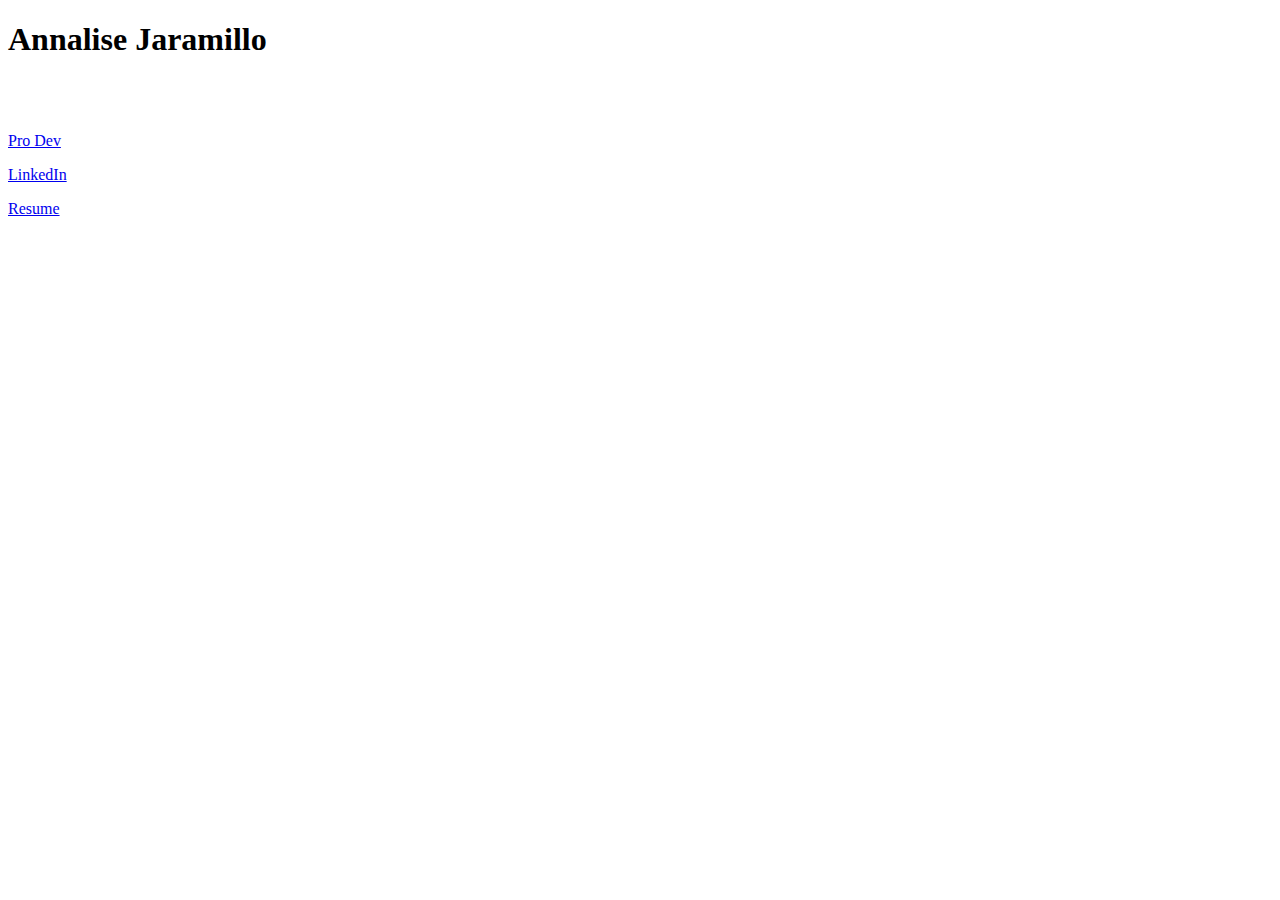
<file: Index.html>
<!DOCTYPE html>
<html lang="en">
	<head>
		<meta charset="utf-8">
		<title>Annalise Jaramillo</title>
	</head>
	<body>
	<div>
		<div>
		<h1>Annalise Jaramillo</h1>
			<br>
		</div>
		<br>
		<div>
		<p><a href="prodev.html">Pro Dev</a></p>
		<p><a href="https://www.linkedin.com/in/annalise-jaramillo-324688189/" target="blank">LinkedIn</a></p>
		<p><a href="Annalise%20Jaramillo.png" target="blank">Resume</a></p>
		</div>
	</div>
	</body>
</html>
</file>
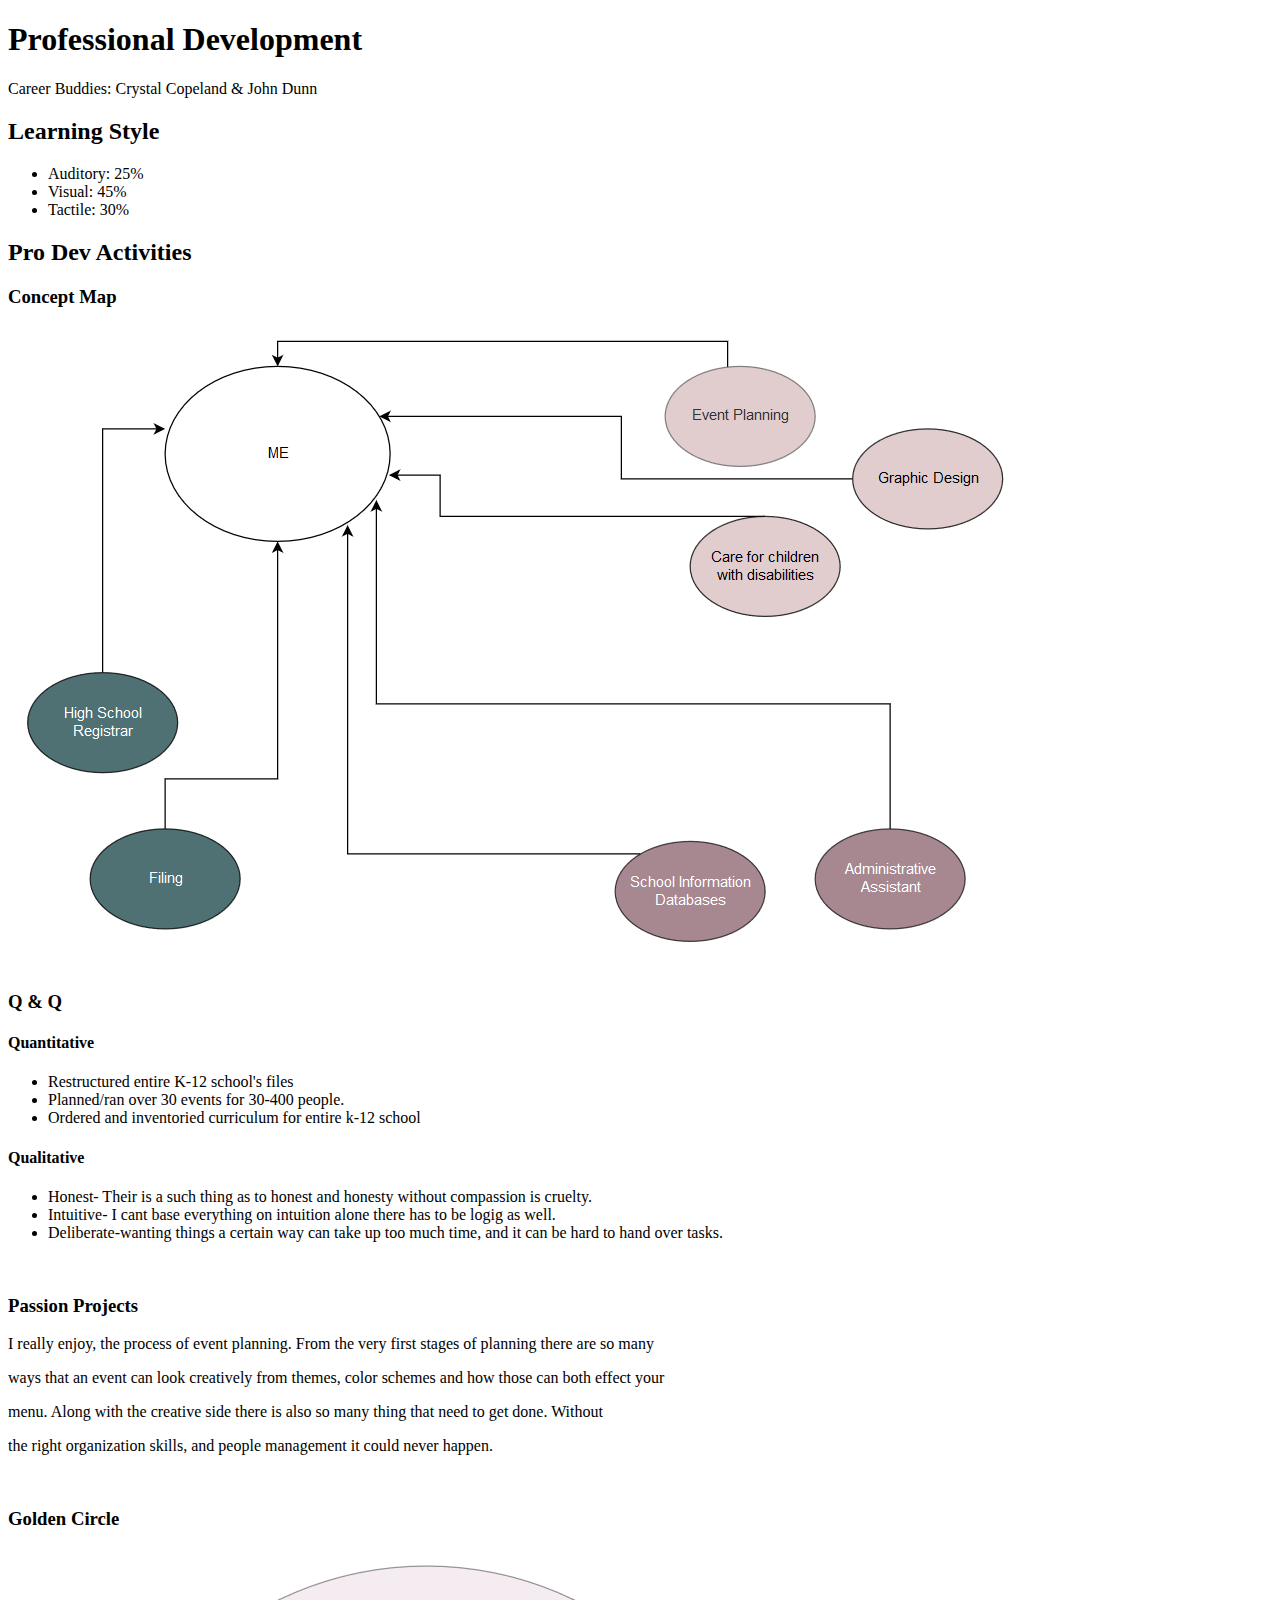
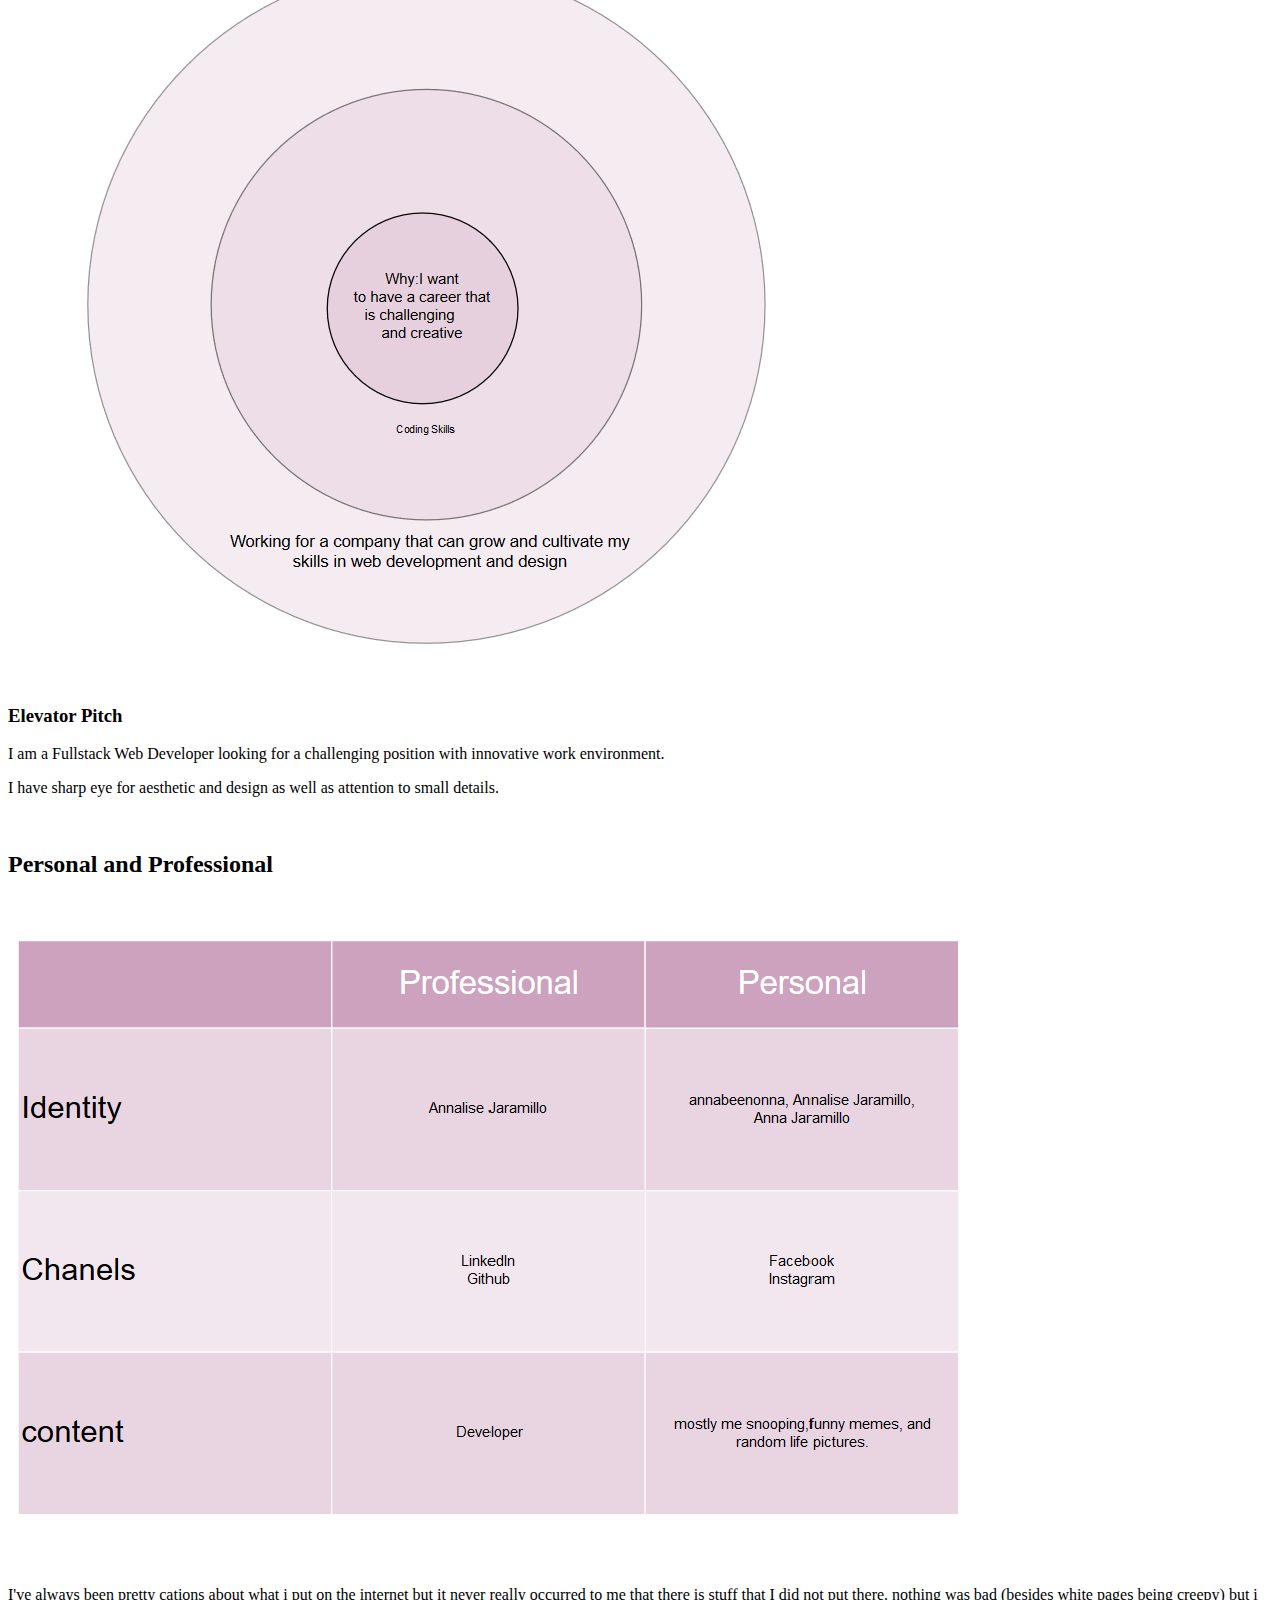
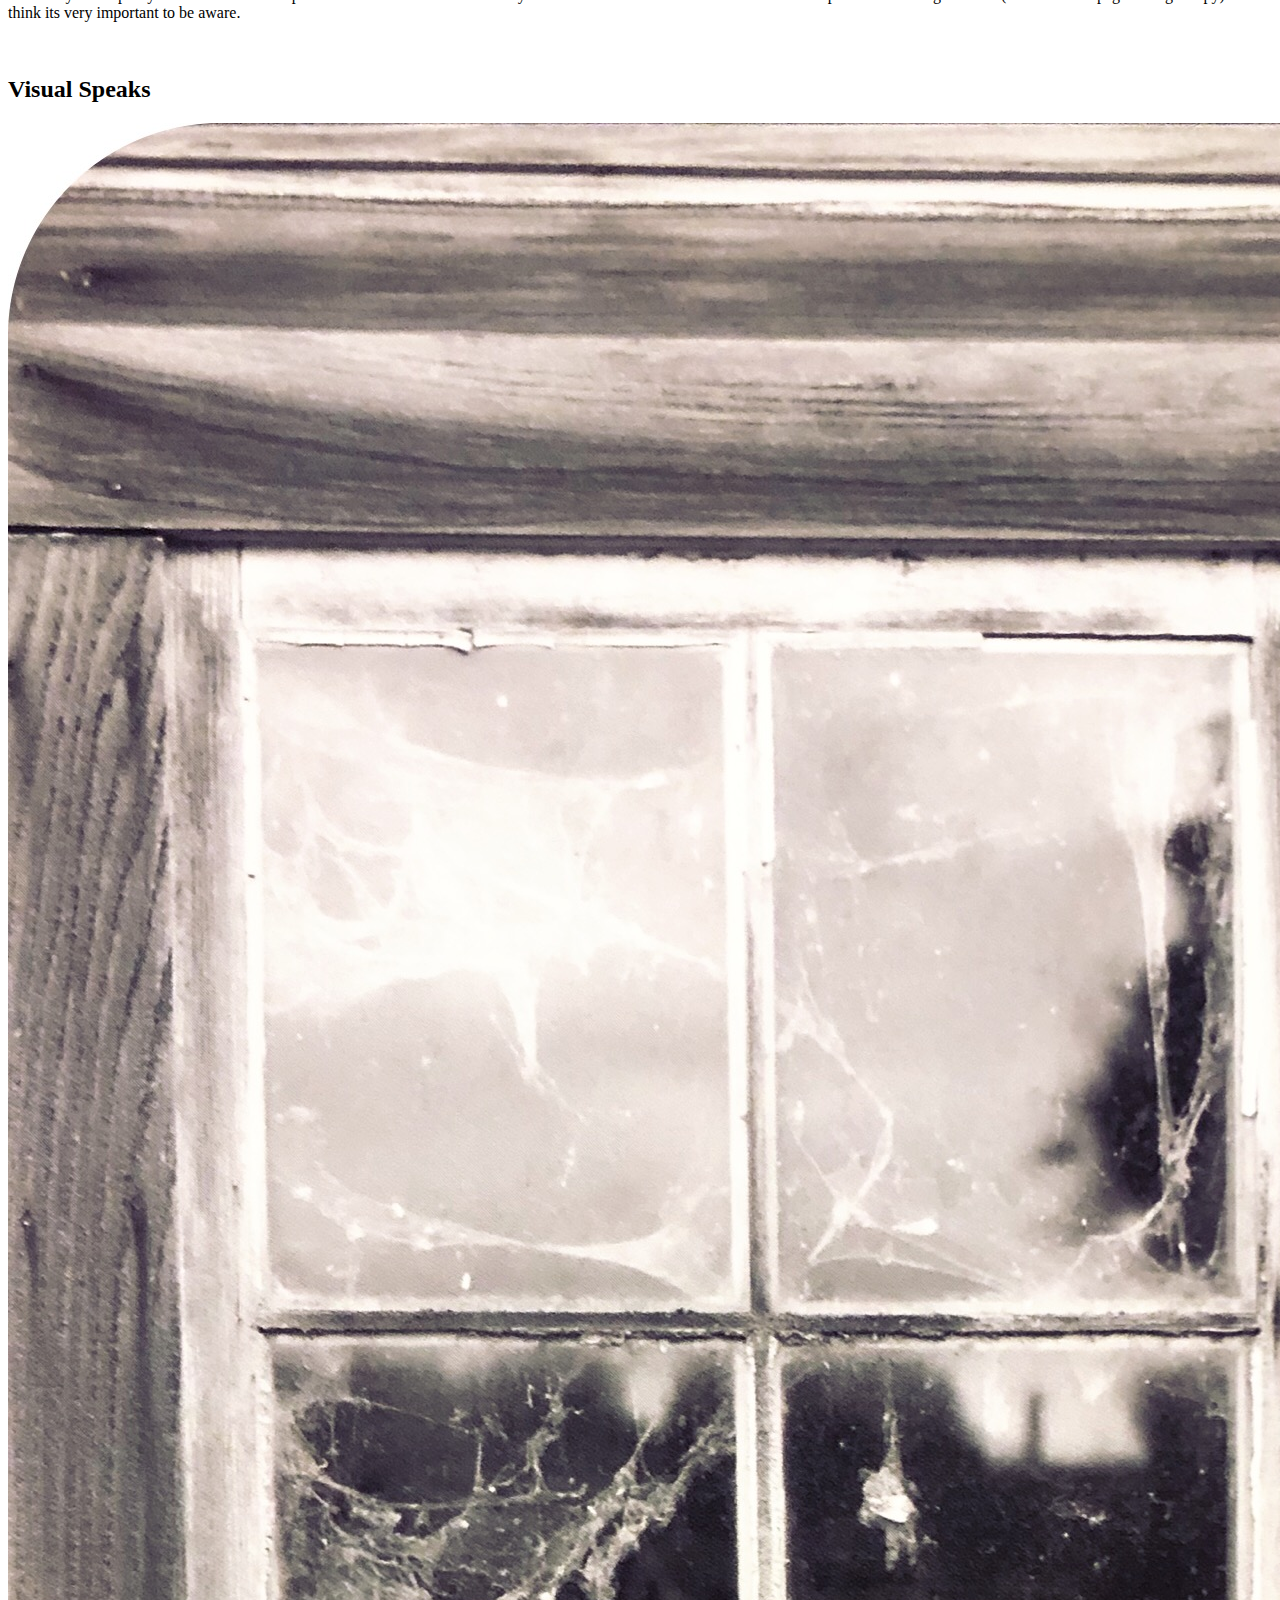
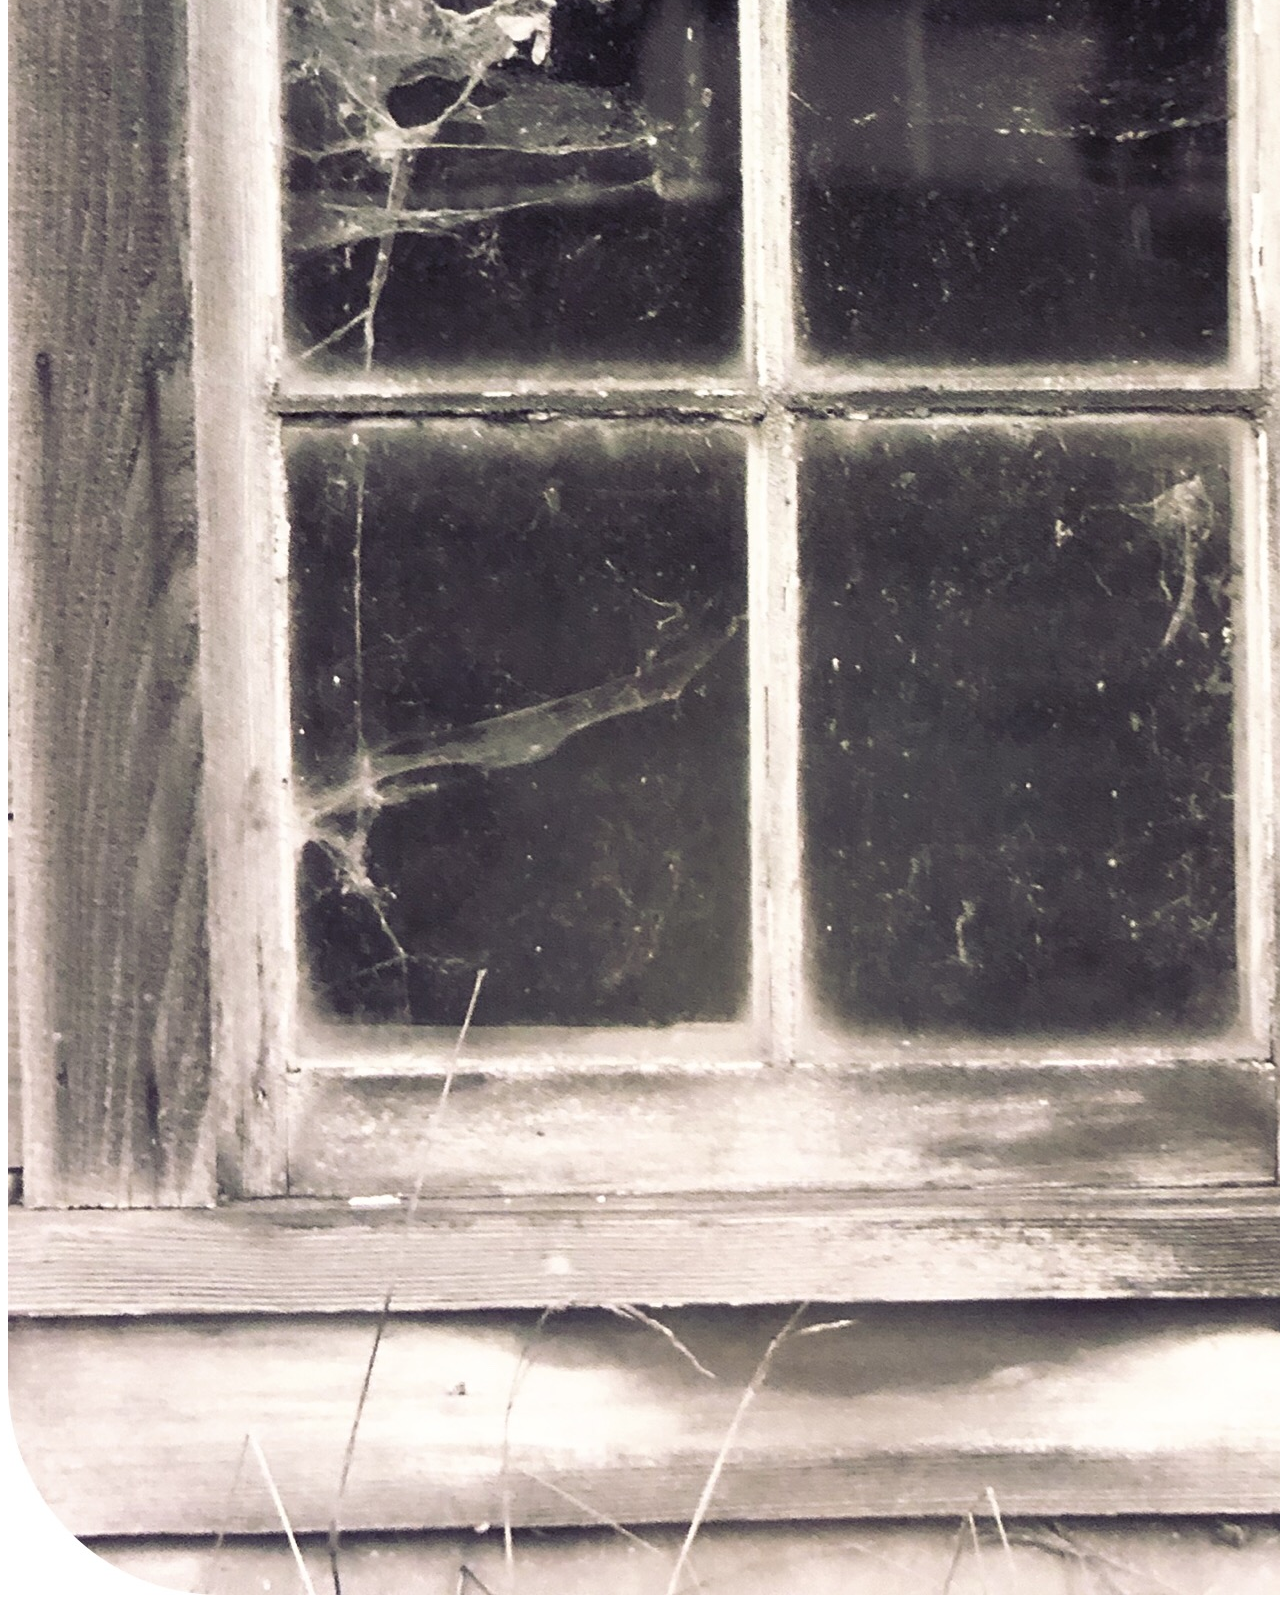
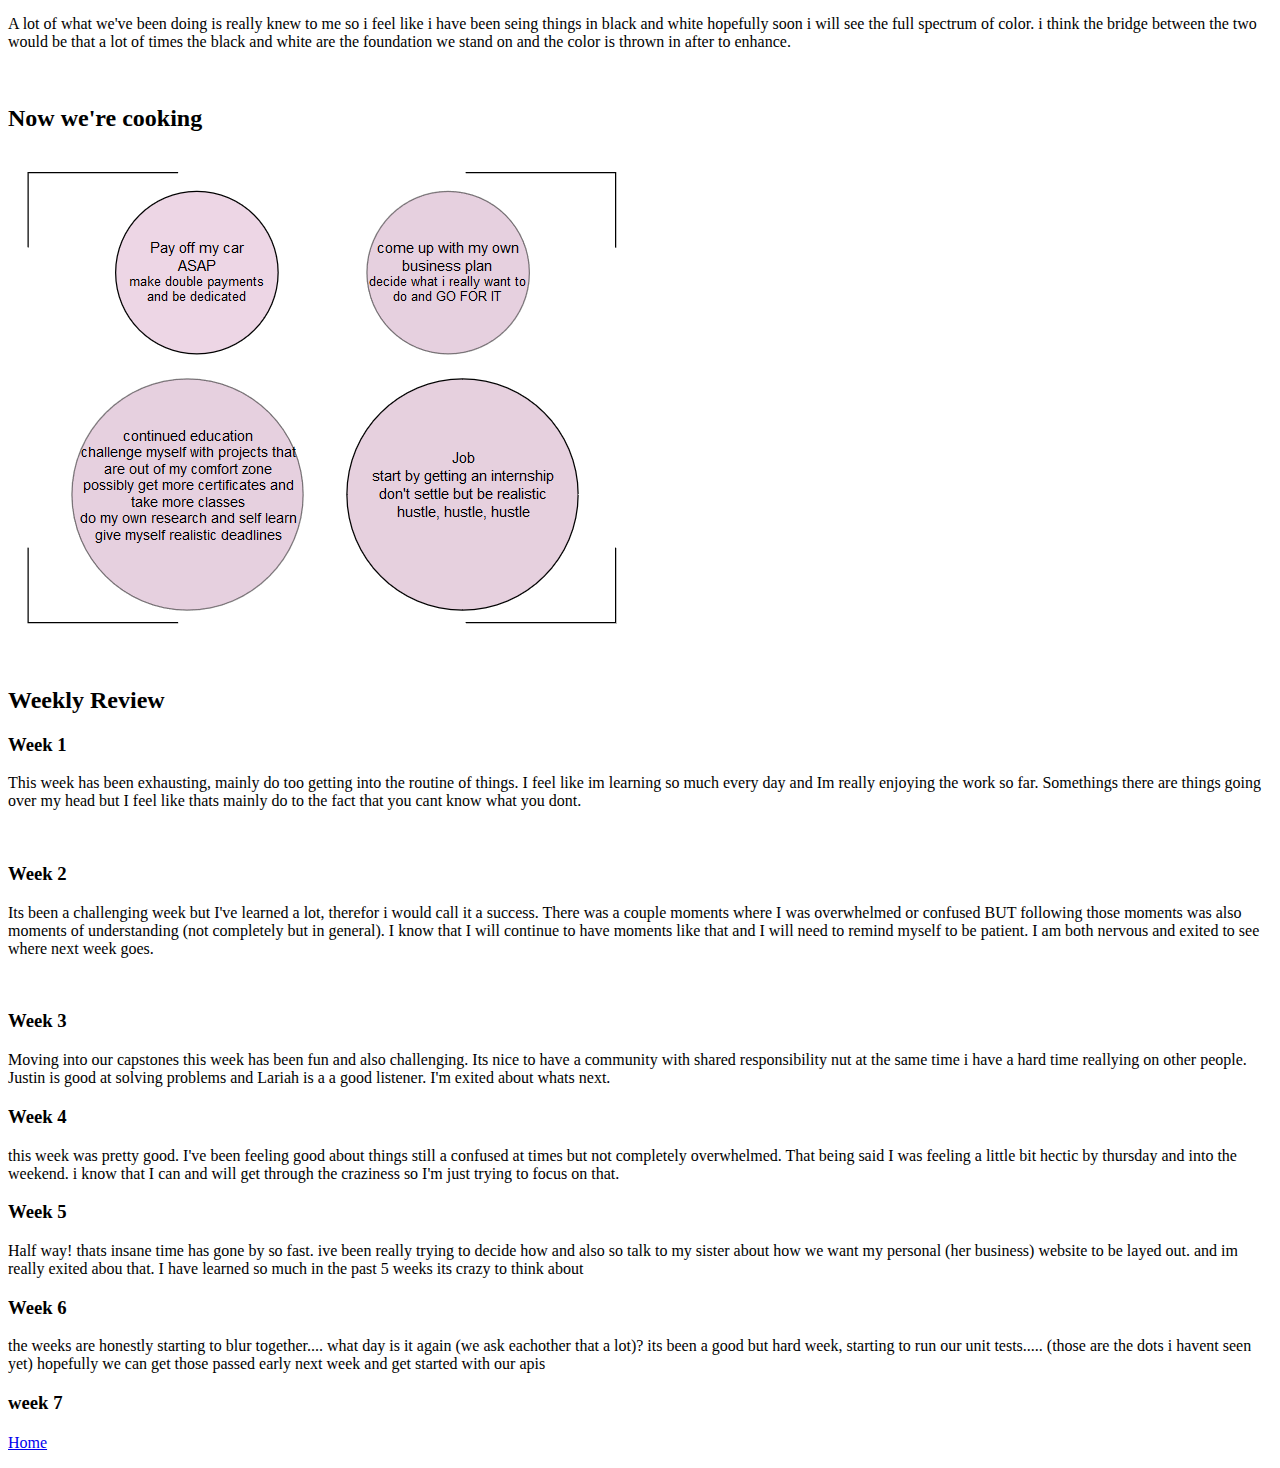
<file: prodev.html>
<!DOCTYPE html>
<html lang="en">
	<head>
		<meta charset="utf-8">
		<title>Professional Development</title>
	</head>
	<body>
	<div>
	<h1>Professional Development</h1>

		<p>Career Buddies: Crystal Copeland & John Dunn</p>

		<div>
		<h2>Learning Style</h2>
			<ul>
				<li>Auditory: 25%</li>
				<li>Visual: 45%</li>
				<li>Tactile: 30%</li>
			</ul>
		</div>

		<div>
		<h2>Pro Dev Activities</h2>
			<div>
			<h3>Concept Map</h3>
			<img src="concept-map.png" alt="concept map">
			</div>
			<div>
			<h3>Q & Q</h3>
				<h4>Quantitative</h4>
				<ul>
					<li>Restructured entire K-12 school's files </li>
					<li>Planned/ran over 30 events for 30-400 people. </li>
					<li>Ordered and inventoried curriculum for entire k-12 school</li>
				</ul>
				<h4>Qualitative</h4>
				<ul>
					<li>Honest- Their is a such thing as to honest and honesty without compassion is cruelty.</li>
					<li>Intuitive- I cant base everything on intuition alone there has to be logig as well.</li>
					<li>Deliberate-wanting things a certain way can take up too much time, and it can be hard to hand over tasks.</li>
				</ul>
			</div>
			<br>
			<div>
			<h3>Passion Projects</h3>
				<p>I really enjoy, the process of event planning. From the very first stages of planning there are so many</p>
				<p>ways that an event can look creatively from themes, color schemes and how those can both effect your</p>
				<p>menu. Along with the creative side there is also so many thing that need to get done. Without</p>
				<p>the right organization skills, and people management it could never happen.</p>
			</div>
			<br>
			<div>
				<h3>Golden Circle</h3>
				<img src="golden-circle.png" alt="Golden Circle">
			</div>
			<br>
			<div>
				<h3>Elevator Pitch</h3>
				<p>I am a Fullstack Web Developer looking for a challenging position with innovative work environment.</p>
				<p>I have sharp eye for aesthetic and design as well as attention to small details.</p>
			</div>
		</div>
		<br>
		<div>
			<h2>
				Personal and Professional
			</h2>
			<img src="personal-and-professional-table.png" alt="table">
			<p>I've always been pretty cations about what i put on the internet but it never really occurred to me
			that there is stuff that I did not put there. nothing was bad (besides white pages being creepy) but i think its very
			important to be aware.</p>
		</div>
		<br>
		<div>
			<h2>Visual Speaks</h2>
			<img src="bw-and-color.jpeg" alt="black and white & color">
			<p>A lot of what we've been doing is really knew to me so i feel like i have been seing things in black and white
			hopefully soon i will see the full spectrum of color. i think the bridge between the two would be that a lot of times
			the black and white are the foundation we stand on and the color is thrown in after to enhance.</p>
		</div>
		<br>
		<div>
			<h2>Now we're cooking </h2>
			<img src="cooking-up.png" alt="stove top">
		</div>
		<br>
		<div>
		<h2>Weekly Review</h2>
			<h3>Week 1</h3>
			<p>This week has been exhausting, mainly do too getting into the routine of things. I feel like im learning so
				much every day and Im really enjoying the work so far. Somethings there are things going over my head but I
				feel like thats mainly do to the fact that you cant know what you dont. </p>
			<br>
			<h3>Week 2</h3>
			<p>Its been a challenging week but I've learned a lot, therefor i would call it a success. There was a couple moments where
			I was overwhelmed or confused BUT following those moments was also moments of understanding (not completely but in general).
			I know that I will continue to have moments like that and I will need to remind myself to be patient. I am both nervous and
				exited to see where next week goes. </p>
		</div>
			<br>
		<div>
			<h3>Week 3</h3>
			<p>Moving into our capstones this week has been fun and also challenging. Its nice to have a community with shared responsibility nut at the same time
			i have a hard time reallying on other people. Justin is good at solving problems and Lariah is a a good listener. I'm exited about whats next. </p>
		</div>
		<div>
			<h3>Week 4</h3>
			<p>this week was pretty good. I&apos;ve been feeling good about things still a confused at times but not completely overwhelmed. That being said
				I was feeling a little bit hectic by thursday and into the weekend. i know that I can and will get through the craziness so I&apos;m just trying to
			focus on that. </p>
		</div>
		<div>
			<h3>Week 5</h3>
			<p>Half way! thats insane time has gone by so fast. ive been really trying to decide how and also so talk to my sister about how we want my personal
			(her business) website to be layed out. and im really exited abou that. I have learned so much in the past 5 weeks its crazy to think about</p>
		</div>
		<div>
			<h3>Week 6</h3>
			<p>the weeks are honestly starting to blur together.... what day is it again (we ask eachother that a lot)? its been a good but hard week, starting to run
			our unit tests..... (those are the dots i havent seen yet) hopefully we can get those passed early next week and get started with our apis</p>
		</div>
		<div>
			<h3>week 7</h3>
			<p></p>
		</div>
		<div>
		<h2></h2>
		</div>
	</div>
	</body>
	<p><a href="Index.html">Home</a></p>
</html>
</file>
